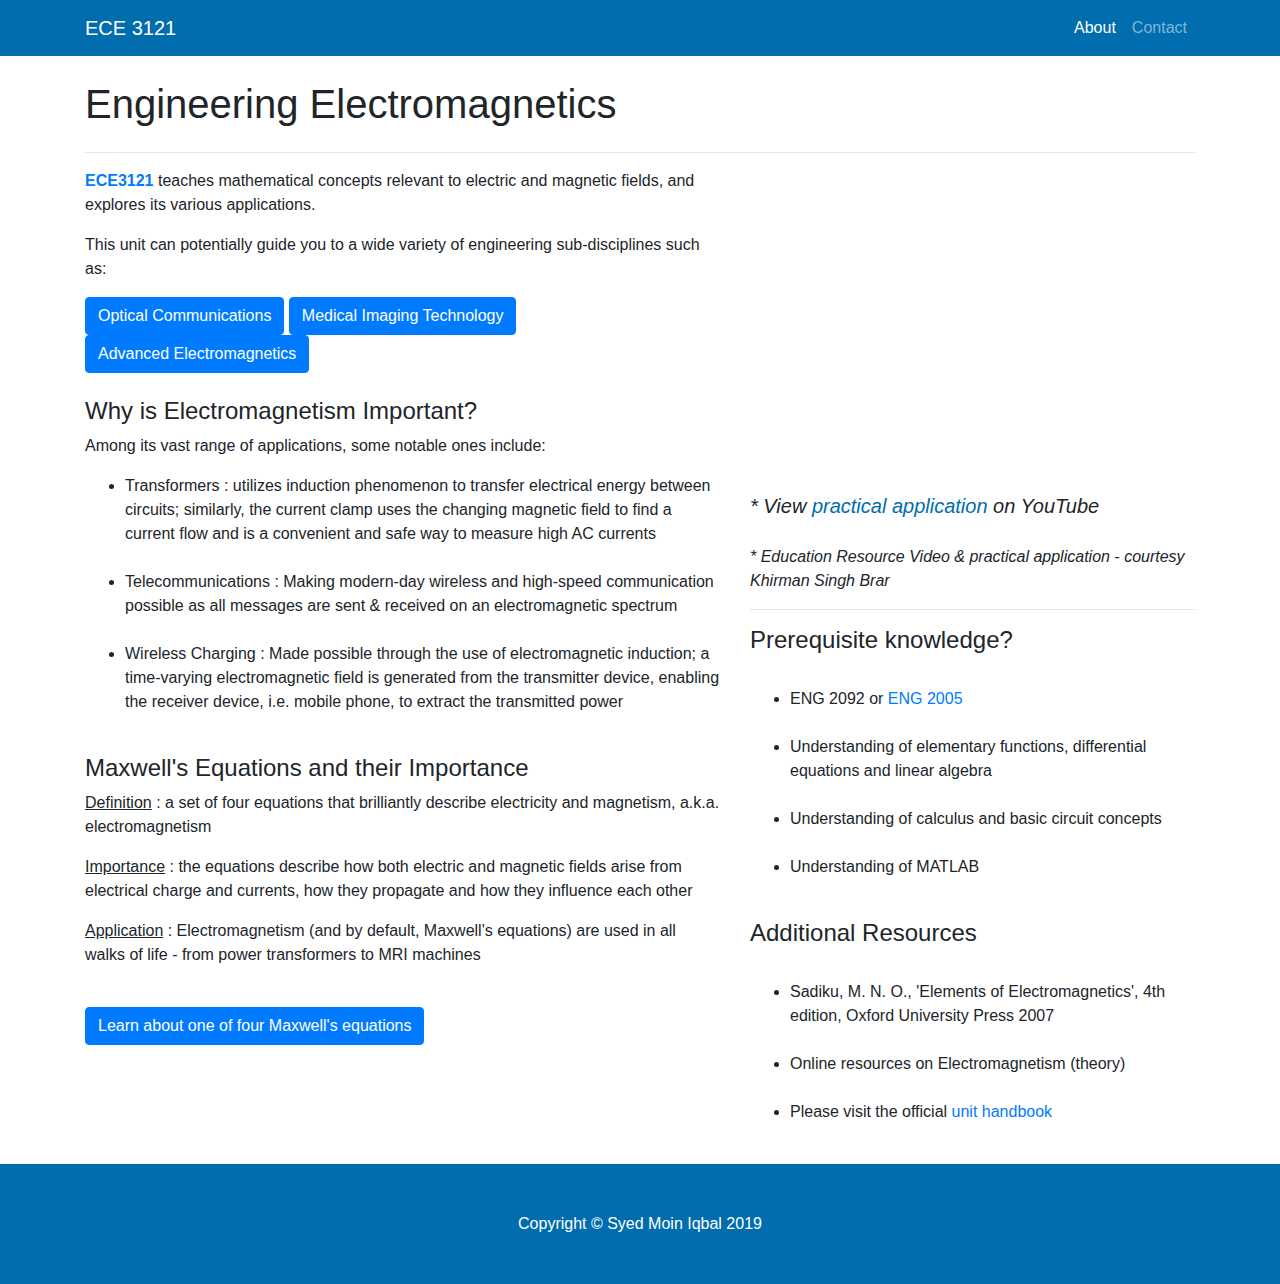
<file: index.html>
<!DOCTYPE html>
<html lang="en">

  <head>

    <meta charset="utf-8">
    <meta name="viewport" content="width=device-width, initial-scale=1, shrink-to-fit=no">
    <meta name="description" content="">
    <meta name="author" content="">

    <title>ECE 3121</title>

    <!-- Bootstrap core CSS -->
    <link rel="stylesheet" href="vendor/bootstrap/css/bootstrap.min.css">

    <!-- Custom styles for this template -->
    <link href="css/style.css" rel="stylesheet">
      
    <link rel='stylesheet' href='https://use.fontawesome.com/releases/v5.7.0/css/all.css' integrity='sha384-lZN37f5QGtY3VHgisS14W3ExzMWZxybE1SJSEsQp9S+oqd12jhcu+A56Ebc1zFSJ' crossorigin='anonymous'>
  </head>

  <body>

    <!-- Navigation -->
    <nav class="navbar navbar-expand-lg navbar-dark fixed-top">
      <div class="container">
        <a class="navbar-brand" href="http://www.monash.edu/pubs/2018handbooks/units/ECE3121.html" target="_blank">ECE 3121</a>
        <button class="navbar-toggler" type="button" data-toggle="collapse" data-target="#navbarResponsive" aria-controls="navbarResponsive" aria-expanded="false" aria-label="Toggle navigation">
          <span class="navbar-toggler-icon"></span>
        </button>
        <div class="collapse navbar-collapse" id="navbarResponsive">
          <ul class="navbar-nav ml-auto">
            <li class="nav-item active">
              <a class="nav-link" href="index.html">About
                <span class="sr-only">(current)</span>
              </a>
            </li>
            <li class="nav-item">
              <a class="nav-link" href="contact.html">Contact</a>
            </li>
          </ul>
        </div>
      </div>
    </nav>

    <!-- Page Content -->
    <div class="container">

      <!-- Page Heading -->
      <h1 class="my-4">Engineering Electromagnetics</h1>    
      <hr>

      <!-- Intro -->
      <div class="row">
        <div class="col-md-7">
          <p><strong><a href="http://www.monash.edu/pubs/2018handbooks/units/ECE3121.html" target="_blank">ECE3121</a></strong> teaches mathematical concepts relevant to electric and magnetic fields, and explores its various applications.</p>
          <p>This unit can potentially guide you to a wide variety of engineering sub-disciplines such as:</p>

          <a class="btn btn-primary" href="http://www.monash.edu/pubs/2018handbooks/units/ECE4043.html" target="_blank">Optical Communications</a>
          <a class="btn btn-primary" href="http://www.monash.edu/pubs/2018handbooks/units/ECE4086.html" target="_blank">Medical Imaging Technology</a>
          <a class="btn btn-primary" href="http://www.monash.edu/pubs/2018handbooks/units/ECE4122.html" target="_blank">Advanced Electromagnetics</a><br><br>
            
          <h4>Why is Electromagnetism Important?</h4>
          <p>Among its vast range of applications, some notable ones include:</p>
            <ul>
                <li>Transformers : utilizes induction phenomenon to transfer electrical energy between circuits; similarly, the current clamp uses the changing magnetic field to find a current flow and is a convenient and safe way to measure high AC currents</li><br>
                <li>Telecommunications : Making modern-day wireless and high-speed communication possible as all messages are sent &amp; received on an electromagnetic spectrum</li><br>
                <li>Wireless Charging : Made possible through the use of electromagnetic induction; a time-varying electromagnetic field is generated from the transmitter device, enabling the receiver device, i.e. mobile phone, to extract the transmitted power</li>
            </ul><br>
            
            <h4>Maxwell's Equations and their Importance</h4>
            <p><i class='fas fa-book-open'></i> <u>Definition</u> &#58; a set of four equations that brilliantly describe electricity and magnetism, a.k.a. electromagnetism</p>
            <p><i class='fas fa-exclamation-triangle'></i> <u>Importance</u> &#58; the equations describe how both electric and magnetic fields arise from electrical charge and currents, how they propagate and how they influence each other</p>
            <p><i class='fas fa-wrench'></i> <u>Application</u> &#58; Electromagnetism &#40;and by default, Maxwell's equations&#41; are used in all walks of life &#45; from power transformers to MRI machines</p><br>

            <a class="btn btn-primary" href="secondLaw.html" target="_self">Learn about one of four Maxwell's equations</a>
        </div>
          
        <div class="col-md-5">
<!--            <img class="img-fluid rounded mb-3 mb-md-0" src="http://placehold.it/700x500" alt="khirmanVideo">-->
            <iframe width="560" height="315" src="https://www.youtube.com/embed/iJSUb9nFS_8" frameborder="0" allow="accelerometer; autoplay; encrypted-media; gyroscope; picture-in-picture" allowfullscreen></iframe>
            
            <em style="font-size: 20px;">&#42; View <a class="blink" href="https://www.youtube.com/watch?v=6QkH1n2WN_k" target="_blank">practical application</a> on YouTube</em><br><br>
            <em>&#42; Education Resource Video &amp; practical application &#45; courtesy Khirman Singh Brar</em>
            
            <br><hr>
              
            <h4>Prerequisite knowledge?</h4><br>
            <ul>
                <li>ENG 2092 or <a href="http://www.monash.edu/pubs/2018handbooks/units/ENG2005.html" target="_blank">ENG 2005</a></li><br> <li>Understanding of elementary functions, differential equations and linear algebra</li><br>
                <li>Understanding of calculus and basic circuit concepts</li><br>
                <li>Understanding of MATLAB</li><br>
            </ul>
            
            <h4>Additional Resources</h4><br>
            <ul>
                <li>Sadiku, M. N. O., &#39;Elements of Electromagnetics&#39;, 4th edition, Oxford University Press 2007</li><br>
                <li>Online resources on Electromagnetism (theory)</li><br>
                <li>Please visit the official <a href="http://www.monash.edu/pubs/handbooks/units/ECE3121.html" target="_blank">unit handbook</a></li><br>
            </ul>
        </div>
      </div>
      <!-- /.row -->

    </div>
    <!-- /.container -->

    <!-- Footer -->
    <footer class="py-5">
      <div class="container">
        <p class="m-0 text-center text-white">Copyright &copy; Syed Moin Iqbal 2019</p>
      </div>
      <!-- /.container -->
    </footer>

    <!-- Bootstrap core JavaScript -->
    <script src="vendor/jquery/jquery.min.js"></script>
    <script src="vendor/bootstrap/js/bootstrap.bundle.min.js"></script>

  </body>

</html>
</file>
<file: css/style.css>
/* body config. */
body {
  padding-top: 54px;
}

@media (min-width: 992px) {
  body {
    padding-top: 56px;
  }
}

nav, footer {
    background: #006dae;
}

h6 {
    color: #2a2a2a;
}

/* **************** */

.blink {
    color: #006dae;
	animation: blink 1.3s linear infinite;
    display: inline;
}

@keyframes blink{
    50%{opacity: 0;}
}
</file>
